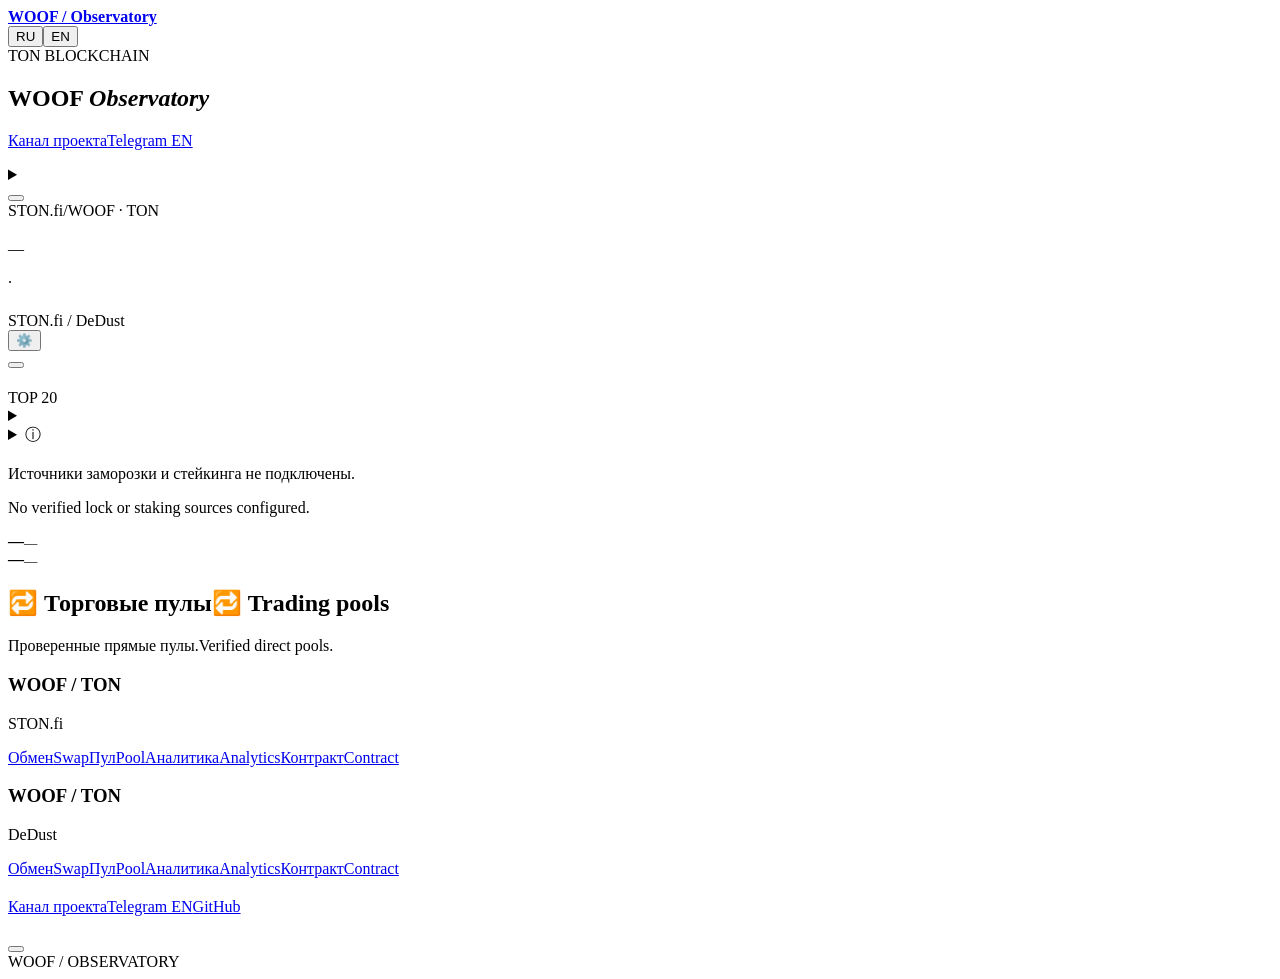
<file: web/page.html>
<!doctype html>
<html lang="ru"><head>
<meta charset="utf-8"><meta name="viewport" content="width=device-width,initial-scale=1">
<meta name="theme-color" content="#070d21"><meta name="description" content="WOOF Observatory — сделки STON.fi и DeDust, держатели и подтверждённые сжигания WOOF в сети TON.">
<title>WOOF Observatory</title><style>/*STYLE*/</style>
</head><body id="top">
<header><div class="wrap nav">
<a class="brand" href="#top"><span class="brandMark" aria-hidden="true"></span><strong>WOOF<span> / Observatory</span></strong></a>
<nav id="nav" aria-label="Observatory"><a href="#market" data-t="navMarket"></a><a href="#activity" data-t="activity"></a><a href="#wallets" data-t="wallets"></a><a href="#pools" data-t="navLiquidity"></a><a href="#supply" data-t="navSupply"></a><a href="#links" data-t="links"></a></nav>
<div class="langs" aria-label="Language"><button id="ru" lang="ru">RU</button><button id="en" lang="en">EN</button></div>
</div></header>
<main class="wrap"><section class="hero"><div class="herotext"><div class="eyebrow heroChain"><span class="brandInline" data-brand="ton">TON BLOCKCHAIN</span></div><h1>WOOF <em>Observatory</em></h1><p data-t="intro"></p><div class="introLinks"><a href="#market" data-t="toMarket"></a><a href="https://t.me/lostdogscoru" target="_blank" rel="noopener noreferrer" data-t="projectChannel">Канал проекта</a><a href="https://t.me/lostdogscoeng" target="_blank" rel="noopener noreferrer">Telegram EN</a></div></div><div class="heroArt" role="img" aria-label="WOOF"></div></section>
<section class="syncBar" aria-label="Data updates"><div><p id="syncStatus" role="status" aria-live="polite"></p><small id="syncDetail"></small><details id="sectionStatus"><summary id="sectionStatusTitle"></summary><div id="sectionStatusRows"></div></details></div><button id="refreshData" type="button"></button></section>
<section class="panel graph" id="market"><div class="graphTop"><div><div class="eyebrow marketChain"><span class="brandInline" data-brand="ston">STON.fi</span><span>/</span><span class="brandInline" data-brand="project">WOOF</span> · <span class="brandInline" data-brand="ton">TON</span></div><h2 data-t="price"></h2><div class="capHeadline"><div id="lastPrice" class="price">—</div><span id="capChange" class="capChange"></span></div><p id="capPeriod" class="note"></p></div><div class="graphControls"><div id="currency" class="tabs" role="group"></div><div id="periods" class="tabs" role="group"></div></div></div>
<div class="chartCaption"><span class="lineKey"></span><span id="chartUnit"></span><span class="sep">·</span><span data-t="burnKey"></span></div>
<div id="plot"></div><section class="volumeBlock" aria-labelledby="volumeTitle"><div class="volumeHeading"><strong id="volumeTitle" data-t="volumeTitle"></strong><div class="volumeKeys"><span id="volumeBuys"></span><span id="volumeSells"></span></div></div><div id="tradeVolume"></div><small id="volumeEmpty" class="note" data-t="volumeEmpty"></small></section><div class="capRange"><span id="capLow"></span><span id="capHigh"></span></div></section>
<section class="summary"><div class="sectionHeading"><h2 data-t="summary"></h2></div><div id="stats"></div></section>

<div class="columns"><section id="activity" class="panel"><div class="sectionHeading"><h2 data-t="activity"></h2><span class="tag dexTag"><span class="brandInline" data-brand="ston">STON.fi</span> / <span class="brandInline" data-brand="dedust">DeDust</span></span></div><div class="feedFilterBar"><div id="filters" class="tabs"></div><button type="button" id="badgeFilterToggle" aria-controls="badgeFilterPanel" aria-expanded="false"><span aria-hidden="true">⚙️</span> <span data-t="filterButton"></span> <span id="badgeFilterCount" aria-live="polite"></span></button></div><div id="badgeFilterPanel" class="filterPanel" hidden><label class="onlyBadges"><input type="checkbox" id="feedDomains"><span data-t="withBadges"></span></label><div class="tradeSize"><label><input type="checkbox" id="largeTrades"><span data-t="largeTrades"></span></label><label><span data-t="minimumSize"></span><input type="number" min="0" step="any" value="20" inputmode="decimal" id="minTradeSize" disabled></label></div><div class="filterBadgesHeading"><strong data-t="filterByBadges"></strong><button type="button" id="clearBadgeFilters" data-t="filterReset"></button></div><input type="search" id="badgeFilterSearch" class="badgeFilterSearch" autocomplete="off" spellcheck="false" aria-label="Search badges"><div id="badgeFilterList" class="badgeFilterList"></div><p class="filterHint" data-t="filterHint"></p></div><div id="feed"></div><button class="more" id="more"></button></section>
<section id="wallets" class="panel"><div class="sectionHeading"><h2 data-t="wallets"></h2><span class="tag">TOP 20</span></div><div class="tabs" id="views"></div><div id="sellerPeriods" class="smallTabs"></div><details class="walletSearch"><summary data-t="walletSearch"></summary><form class="walletSearchForm" id="walletSearchForm"><input id="walletQuery" aria-label="TON" type="search" maxlength="253" spellcheck="false" autocapitalize="off" autocomplete="off" required><button id="walletFind" type="submit"></button></form><div class="walletResult" id="walletResult" role="status" hidden></div></details><details class="badgeLegend"><summary><span aria-hidden="true">ⓘ </span><span data-t="badgeLegend"></span></summary><dl><dt>OG</dt><dd data-t="badgeOg"></dd><dt>+888</dt><dd data-t="badgeFragment"></dd><dt>0000.ton</dt><dd data-t="badgeDigits"></dd><dt>🔥</dt><dd data-t="badgeBurn"></dd></dl></details><div id="rank"></div><button id="holdersMore" type="button" class="more" aria-controls="rank" aria-expanded="false" hidden></button></section></div>
<section id="supply" class="panel resources supplyPanel"><h2 data-t="supplyTitle"></h2><p class="note" lang="ru">Источники заморозки и стейкинга не подключены.</p><p class="note" lang="en">No verified lock or staking sources configured.</p><div class="supplyGrid"><div><span data-t="supplyFrozen"></span><strong id="frozenTotal">—</strong><small id="frozenUsd">—</small></div><div><span data-t="supplyStaked"></span><strong id="stakingTotal">—</strong><small id="stakingUsd">—</small></div></div></section>
<section id="pools" class="panel resources" aria-labelledby="pools-title"><h2 id="pools-title"><span lang="ru">🔁 Торговые пулы</span><span lang="en">🔁 Trading pools</span></h2><p class="poolIntro"><span lang="ru">Проверенные прямые пулы.</span><span lang="en">Verified direct pools.</span></p><div class="poolGrid knownPools"><article class="poolCard" data-quote-address="EQAAAAAAAAAAAAAAAAAAAAAAAAAAAAAAAAAAAAAAAAAAAM9c"><h3>WOOF / TON</h3><p>STON.fi</p><div class="poolActions"><a href="https://app.ston.fi/swap?ft=EQBKyWOOFXlJpzYO8e44JG6uf6L3v4bYbbBBnKj9OHwBXjzm&amp;tt=TON"><span lang="ru">Обмен</span><span lang="en">Swap</span></a><a href="https://app.ston.fi/pools/EQBLj-WT9pKhDCBx9EQHLZyPbq2flKspXDl6BPc9GzfIU4Jh"><span lang="ru">Пул</span><span lang="en">Pool</span></a><a href="https://www.geckoterminal.com/ton/pools/EQBLj-WT9pKhDCBx9EQHLZyPbq2flKspXDl6BPc9GzfIU4Jh"><span lang="ru">Аналитика</span><span lang="en">Analytics</span></a><a href="https://gram.org/address/EQBLj-WT9pKhDCBx9EQHLZyPbq2flKspXDl6BPc9GzfIU4Jh"><span lang="ru">Контракт</span><span lang="en">Contract</span></a></div></article><article class="poolCard" data-quote-address="EQAAAAAAAAAAAAAAAAAAAAAAAAAAAAAAAAAAAAAAAAAAAM9c"><h3>WOOF / TON</h3><p>DeDust</p><div class="poolActions"><a href="https://dedust.io/swap/EQBKyWOOFXlJpzYO8e44JG6uf6L3v4bYbbBBnKj9OHwBXjzm/TON"><span lang="ru">Обмен</span><span lang="en">Swap</span></a><a href="https://dedust.io/pools/EQBqYZaRguHuLSTUFwI2YAMhaiAnLAY2_lUCd1uwFMbB5L6W"><span lang="ru">Пул</span><span lang="en">Pool</span></a><a href="https://www.geckoterminal.com/ton/pools/EQBqYZaRguHuLSTUFwI2YAMhaiAnLAY2_lUCd1uwFMbB5L6W"><span lang="ru">Аналитика</span><span lang="en">Analytics</span></a><a href="https://gram.org/address/EQBqYZaRguHuLSTUFwI2YAMhaiAnLAY2_lUCd1uwFMbB5L6W"><span lang="ru">Контракт</span><span lang="en">Contract</span></a></div></article></div><div class="poolGrid" id="discoveredPools" hidden></div><p class="poolSources" id="poolChecked"></p></section>
<section id="links" class="panel resources"><h2 data-t="links"></h2><div class="resourcesGrid"><article><h3 data-t="projectResources"></h3><div class="resourceList"><a href="https://t.me/lostdogscoru" target="_blank" rel="noopener noreferrer" data-t="projectChannel">Канал проекта</a><a href="https://t.me/lostdogscoeng" target="_blank" rel="noopener noreferrer">Telegram EN</a><a href="https://github.com/Freebielife/WOOF">GitHub</a></div></article><article><h3 data-t="contractLabel"></h3><p class="contract" id="contractAddress"></p><div class="resourceList"><a id="contract" data-t="exploreContract"></a><button id="copy"></button></div></article></div></section>
<footer><span>WOOF / OBSERVATORY</span><a href="#top" data-t="up"></a></footer></main>

<script id="snapshot" type="application/json">__SNAPSHOT__</script><script>/*LOADER*/</script><script>/*MARKET_CAP*/</script><script>/*ICONS*/</script><script>/*APP*/</script></body></html>
</file>
